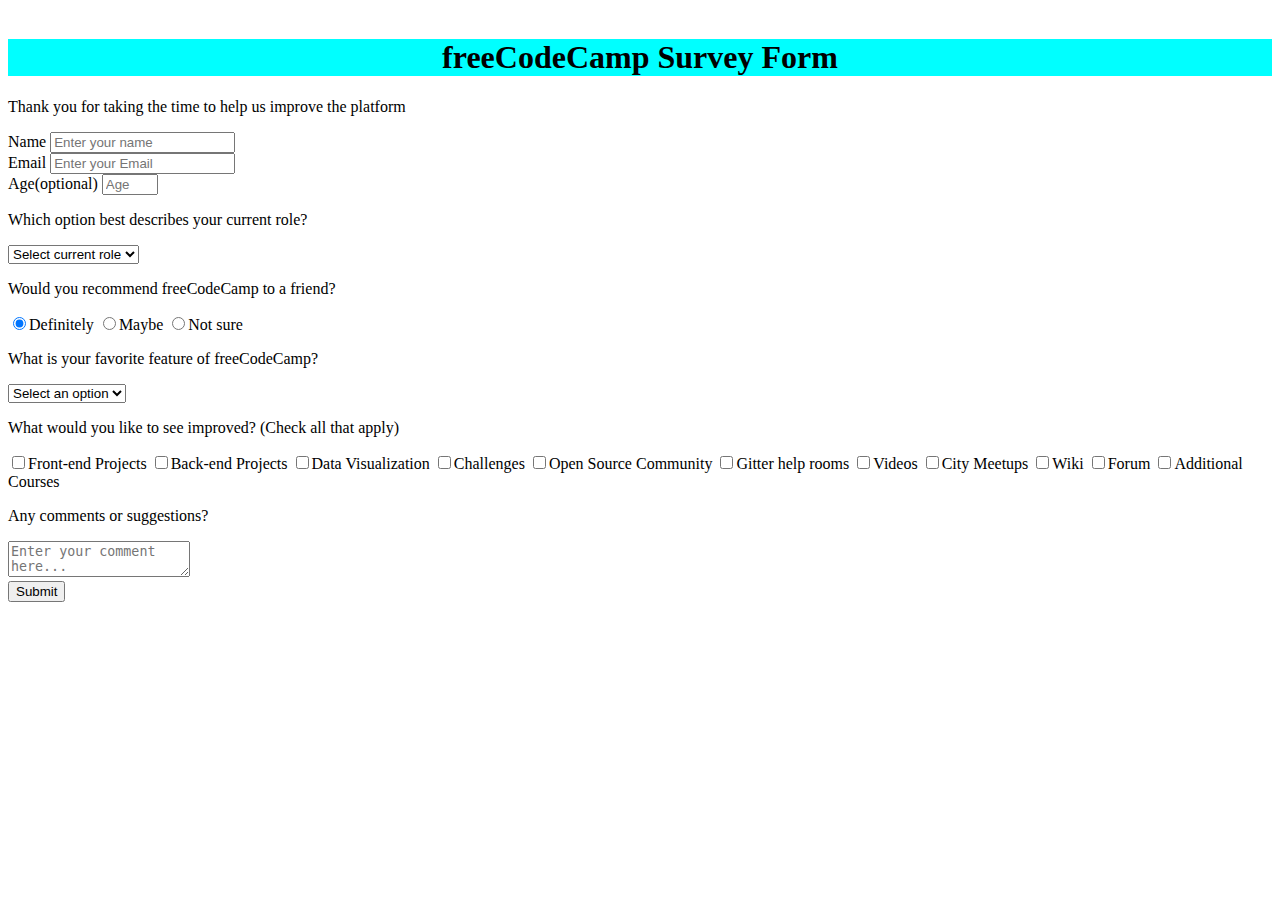
<file: practicas/proyecto1/index.html>
<!DOCTYPE html>
<html>
  <head>
    <link rel="stylesheet" href="styles.css" />
  </head>
  <body>
    <div class="container">
      <header class="header">
        <h1 id="title" class="text-center">freeCodeCamp Survey Form</h1>
        <p id="description" class="description text-center">
          Thank you for taking the time to help us improve the platform
        </p>
      </header>
      <form id="survey-form">
        <div class="form-group">
          <label id="name-label" for="name">Name</label>
          <input
            type="text"
            name="name"
            id="name"
            class="form-control"
            placeholder="Enter your name"
            required
          />
        </div>
        <div class="form-group">
          <label id="email-label" for="email">Email</label>
          <input
            type="email"
            name="email"
            id="email"
            class="form-control"
            placeholder="Enter your Email"
            required
          />
        </div>
        <div class="form-group">
          <label id="number-label" for="number"
            >Age<span class="clue">(optional)</span></label
          >
          <input
            type="number"
            name="age"
            id="number"
            min="10"
            max="99"
            class="form-control"
            placeholder="Age"
          />
        </div>
        <div class="form-group">
          <p>Which option best describes your current role?</p>
          <select id="dropdown" name="role" class="form-control" required>
            <option disabled selected value>Select current role</option>
            <option value="student">Student</option>
            <option value="job">Full Time Job</option>
            <option value="learner">Full Time Learner</option>
            <option value="preferNo">Prefer not to say</option>
            <option value="other">Other</option>
          </select>
        </div>

        <div class="form-group">
          <p>Would you recommend freeCodeCamp to a friend?</p>
          <label>
            <input
              name="user-recommend"
              value="definitely"
              type="radio"
              class="input-radio"
              checked
            />Definitely</label
          >
          <label>
            <input
              name="user-recommend"
              value="maybe"
              type="radio"
              class="input-radio"
            />Maybe</label
          >

          <label
            ><input
              name="user-recommend"
              value="not-sure"
              type="radio"
              class="input-radio"
            />Not sure</label
          >
        </div>

        <div class="form-group">
          <p>What is your favorite feature of freeCodeCamp?</p>
          <select id="most-like" name="mostLike" class="form-control" required>
            <option disabled selected value>Select an option</option>
            <option value="challenges">Challenges</option>
            <option value="projects">Projects</option>
            <option value="community">Community</option>
            <option value="openSource">Open Source</option>
          </select>
        </div>

        <div class="form-group">
          <p>
            What would you like to see improved?
            <span class="clue">(Check all that apply)</span>
          </p>

          <label
            ><input
              name="prefer"
              value="front-end-projects"
              type="checkbox"
              class="input-checkbox"
            />Front-end Projects</label
          >
          <label>
            <input
              name="prefer"
              value="back-end-projects"
              type="checkbox"
              class="input-checkbox"
            />Back-end Projects</label
          >
          <label
            ><input
              name="prefer"
              value="data-visualization"
              type="checkbox"
              class="input-checkbox"
            />Data Visualization</label
          >
          <label
            ><input
              name="prefer"
              value="challenges"
              type="checkbox"
              class="input-checkbox"
            />Challenges</label
          >
          <label
            ><input
              name="prefer"
              value="open-source-community"
              type="checkbox"
              class="input-checkbox"
            />Open Source Community</label
          >
          <label
            ><input
              name="prefer"
              value="gitter-help-rooms"
              type="checkbox"
              class="input-checkbox"
            />Gitter help rooms</label
          >
          <label
            ><input
              name="prefer"
              value="videos"
              type="checkbox"
              class="input-checkbox"
            />Videos</label
          >
          <label
            ><input
              name="prefer"
              value="city-meetups"
              type="checkbox"
              class="input-checkbox"
            />City Meetups</label
          >
          <label
            ><input
              name="prefer"
              value="wiki"
              type="checkbox"
              class="input-checkbox"
            />Wiki</label
          >
          <label
            ><input
              name="prefer"
              value="forum"
              type="checkbox"
              class="input-checkbox"
            />Forum</label
          >
          <label
            ><input
              name="prefer"
              value="additional-courses"
              type="checkbox"
              class="input-checkbox"
            />Additional Courses</label
          >
        </div>

        <div class="form-group">
          <p>Any comments or suggestions?</p>
          <textarea
            id="comments"
            class="input-textarea"
            name="comment"
            placeholder="Enter your comment here..."
          ></textarea>
        </div>

        <div class="form-group">
          <button type="submit" id="submit" class="submit-button">
            Submit
          </button>
        </div>
      </form>
    </div>
  </body>
</html>
</file>
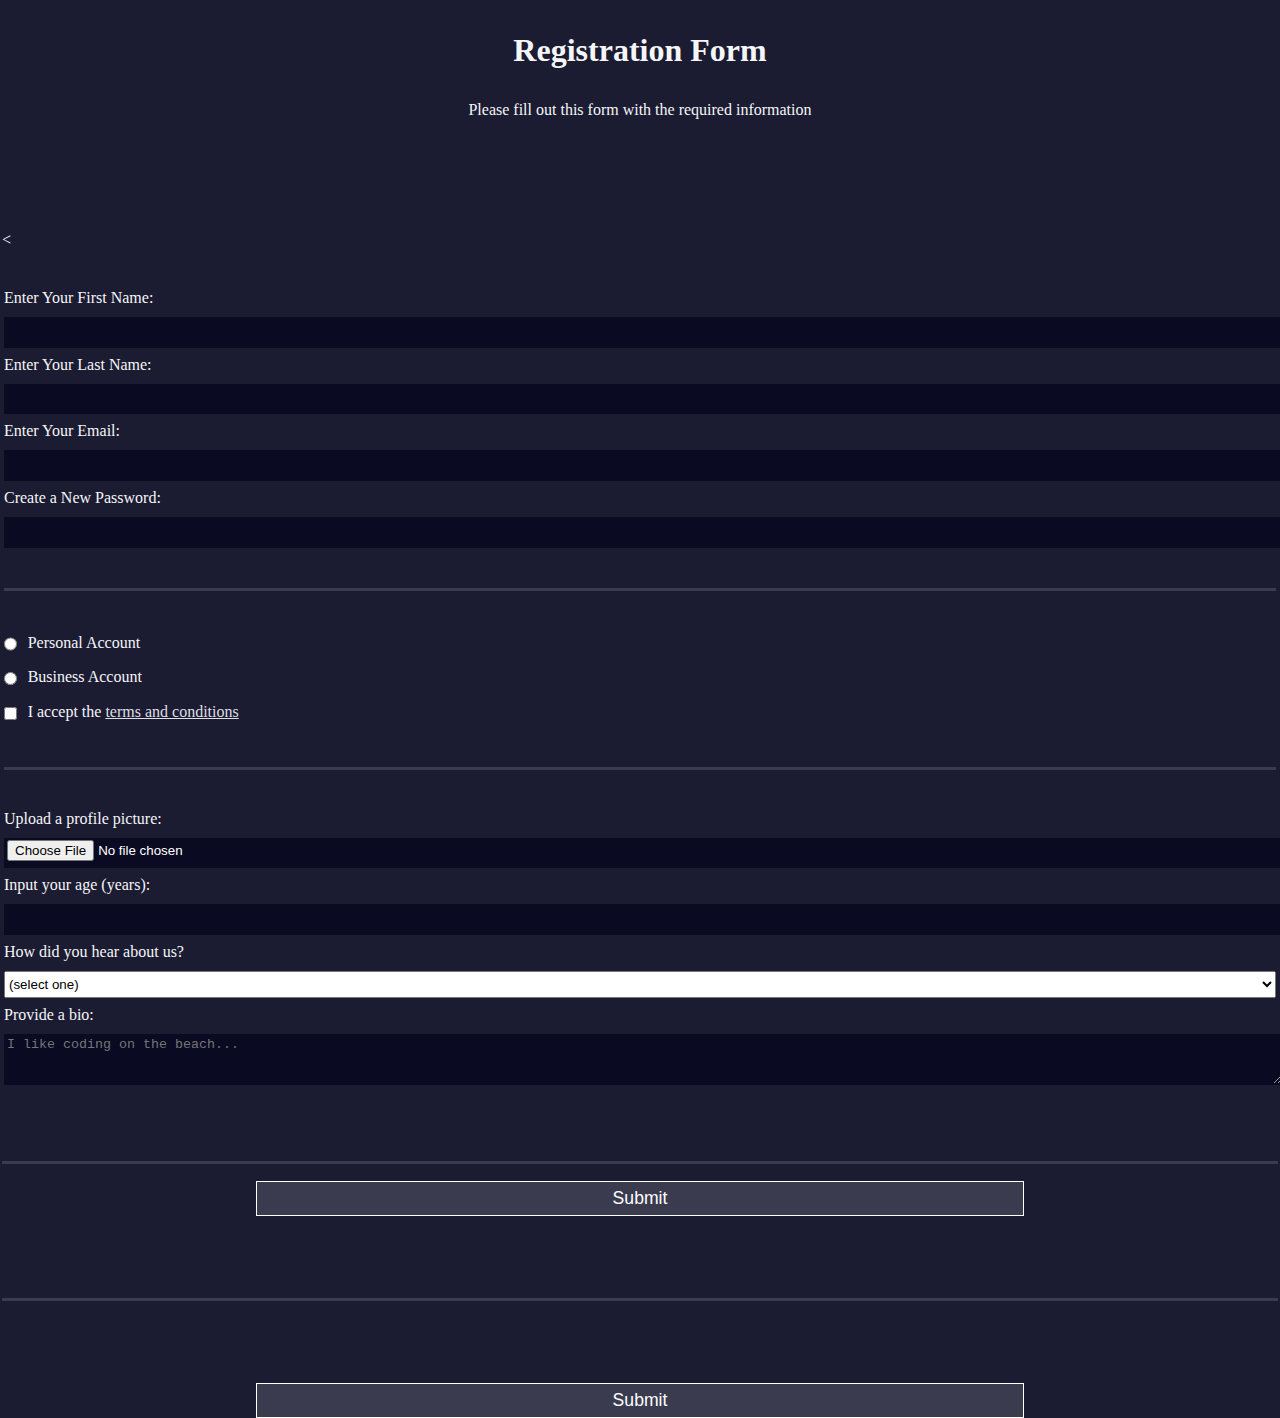
<file: practicas/proyecto1/buscador.html>
<!DOCTYPE html>
<html lang="en">
    <head>
        <link rel="stylesheet" href="styleet.css">
        <meta charset="UTF-8">
    <title>Registration Form</title>
        </head>
        <body>
            <h1>Registration Form</h1>
            <p>Please fill out this form with the required information</p>
            <form action='https://register-demo.freecodecamp.org' method="post"></form>
            <fieldset>
                <  <fieldset>
                    <label for="first-name">Enter Your First Name: <input id="first-name" name="first-name" type="text" required /></label>
                    <label for="last-name">Enter Your Last Name: <input id="last-name" name="last-name" type="text" required /></label>
                    <label for="email">Enter Your Email: <input id="email" name="email" type="email" required /></label>
                    <label for="new-password">Create a New Password: <input id="new-password" name="password" type="password" pattern="[a-z0-5]{8,}" required /></label>
                  </fieldset>
                  <fieldset>
                    <label for="personal-account"><input class="inline" id="personal-account" type="radio" name="account-type" /> Personal Account</label>
                    <label for="business-account"><input class="inline" id="business-account" type="radio" name="account-type" /> Business Account</label>
                    <label for="terms-and-conditions">
                      <input class="inline" id="terms-and-conditions" type="checkbox" required name="terms-and-conditions" /> I accept the <a href="https://www.freecodecamp.org/news/terms-of-service/">terms and conditions</a>
                    </label>
                  </fieldset>
                  <fieldset>
                    <label for="profile-picture">Upload a profile picture: <input id="profile-picture" type="file" name="profile-picture"/></label>
                    <label for="age">Input your age (years): <input id="age" type="number" min="13" max="120" name="age"/></label>
                    <label for="referrer">How did you hear about us?
                      <select id="referrer" name="referrer">
                        <option value="">(select one)</option>
                        <option value="1">freeCodeCamp News</option>
                        <option value="2">freeCodeCamp YouTube Channel</option>
                        <option value="3">freeCodeCamp Forum</option>
                        <option value="4">Other</option>
                      </select>
                    </label>
                    <label for="bio">Provide a bio:
                      <textarea id ="bio" rows="3" cols="30" placeholder="I like coding on the beach..." name="bio"></textarea>
                    </label>
                  </fieldset>
                  </fieldset>
                  <input type="submit" value="Submit" />
            <fieldset>
            </fieldset>
            <fieldset>
            </fieldset>
            <input type="submit" value="Submit">
           </body>
  </html>
</file>
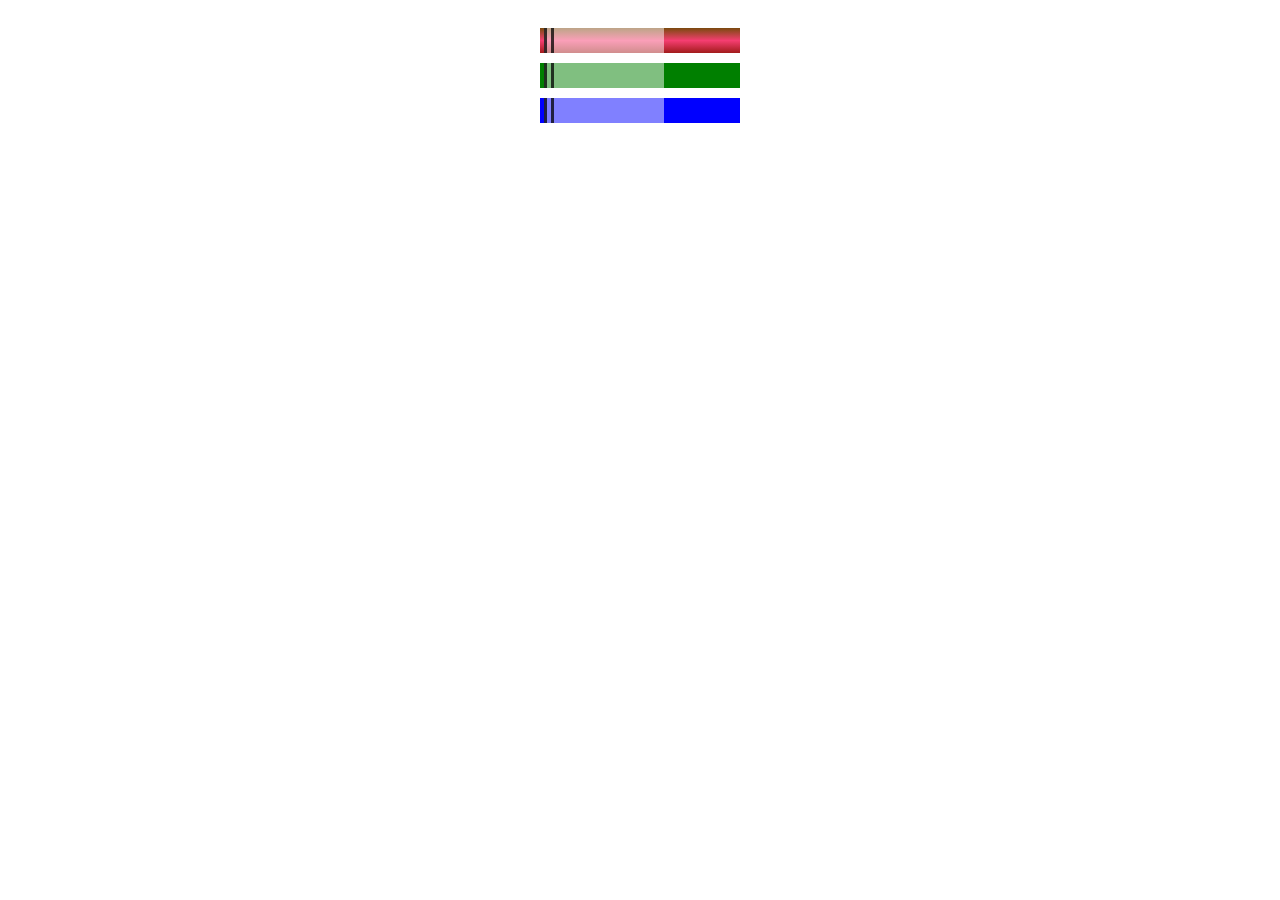
<file: practicas/proyecto1/color.html>
<!DOCTYPE html>
<html lang="en">
    <head>
        <link rel="stylesheet" href="styles.css">
        <meta charset="UTF-8">
        <meta name="viewport" content="width=device-width, initial-scale=1.0" />
        <title>Colored Markers</title>
    </head>
    <div class="container">
        <div class="marker red">
            <div class="cap"></div>
            <div class="sleeve"></div>
          </div>
          <div class="marker green">
            <div class="cap"></div>
            <div class="sleeve"></div>
          </div>
          <div class="marker blue">
            <div class="cap"></div>
            <div class="sleeve"></div>
          </div>
    </div>
</file>
<file: practicas/proyecto1/styles.css>
h1 {
    text-align: center;
    background-color:  rgb(0,255,255);
  }

  .marker {
    width: 200px;
    height: 25px;
    margin: 10px auto;
  }

  .red {
    background: linear-gradient(180deg, rgb(122, 74, 14) 0%, rgb(245, 62, 113) 50%, rgb(162, 27, 27) 100%);
  }
  
  .green {
    background-color: #007f00;
  }
  
  .blue {
    background-color: hsl(240,100%,50%);
  }

   .container{
    background-color: rgb(255, 255, 255);;
    padding: 10px 0;
  }

  .sleeve {
    width: 110px;
    height: 25px;
    background-color: rgba(255, 255, 255, 0.5);
    border-left: 10px double rgba(0,0,0,0.75);
  }

  .cap,.sleeve{
    display: inline-block;
  }
</file>
<file: practicas/proyecto1/styleet.css>
body {
  width: 100%;
  height: 100vh;
  margin: 0;
  background-color: #1b1b32;
  color: #f5f6f7;
  font-family: Tahoma;
  font-size: 16px;
}

h1, p {
  margin: 1em auto;
  text-align: center;
}

form {
  width: 60vw;
  max-width: 500px;
  min-width: 300px;
  margin: 0 auto;
  padding: 2em;
}

fieldset {
  border: none;
  padding: 2rem 0;
  border-bottom: 3px solid #3b3b4f;
}

fieldset:last-of-type {
  border-bottom: none;
}

label {
  display: block;
  margin: 0.5rem 0;
}

input,
textarea,
select {
  margin: 10px 0 0 0;
  width: 100%;
  min-height: 2em;
}

input, textarea {
  background-color: #0a0a23;
  border: 1px solid #0a0a23;
  color: #ffffff;
}

.inline {
  width: unset;
  margin: 0 0.5em 0 0;
  vertical-align: middle;
}

input[type="submit"] {
  display: block;
  width: 60%;
  min-width: 1em;
  margin: 1em;
  margin-top: 1em;
  margin-bottom: 1em;
  margin-left: auto;
  margin-right: auto;
  height: 2em;
  font-size: 1.1rem;
  background-color: #3b3b4f;
  border-color: white;

}

input[type="file"]{
  padding: 1px 2px;
}

a{
  color: #dfdfe2;
}
</file>
